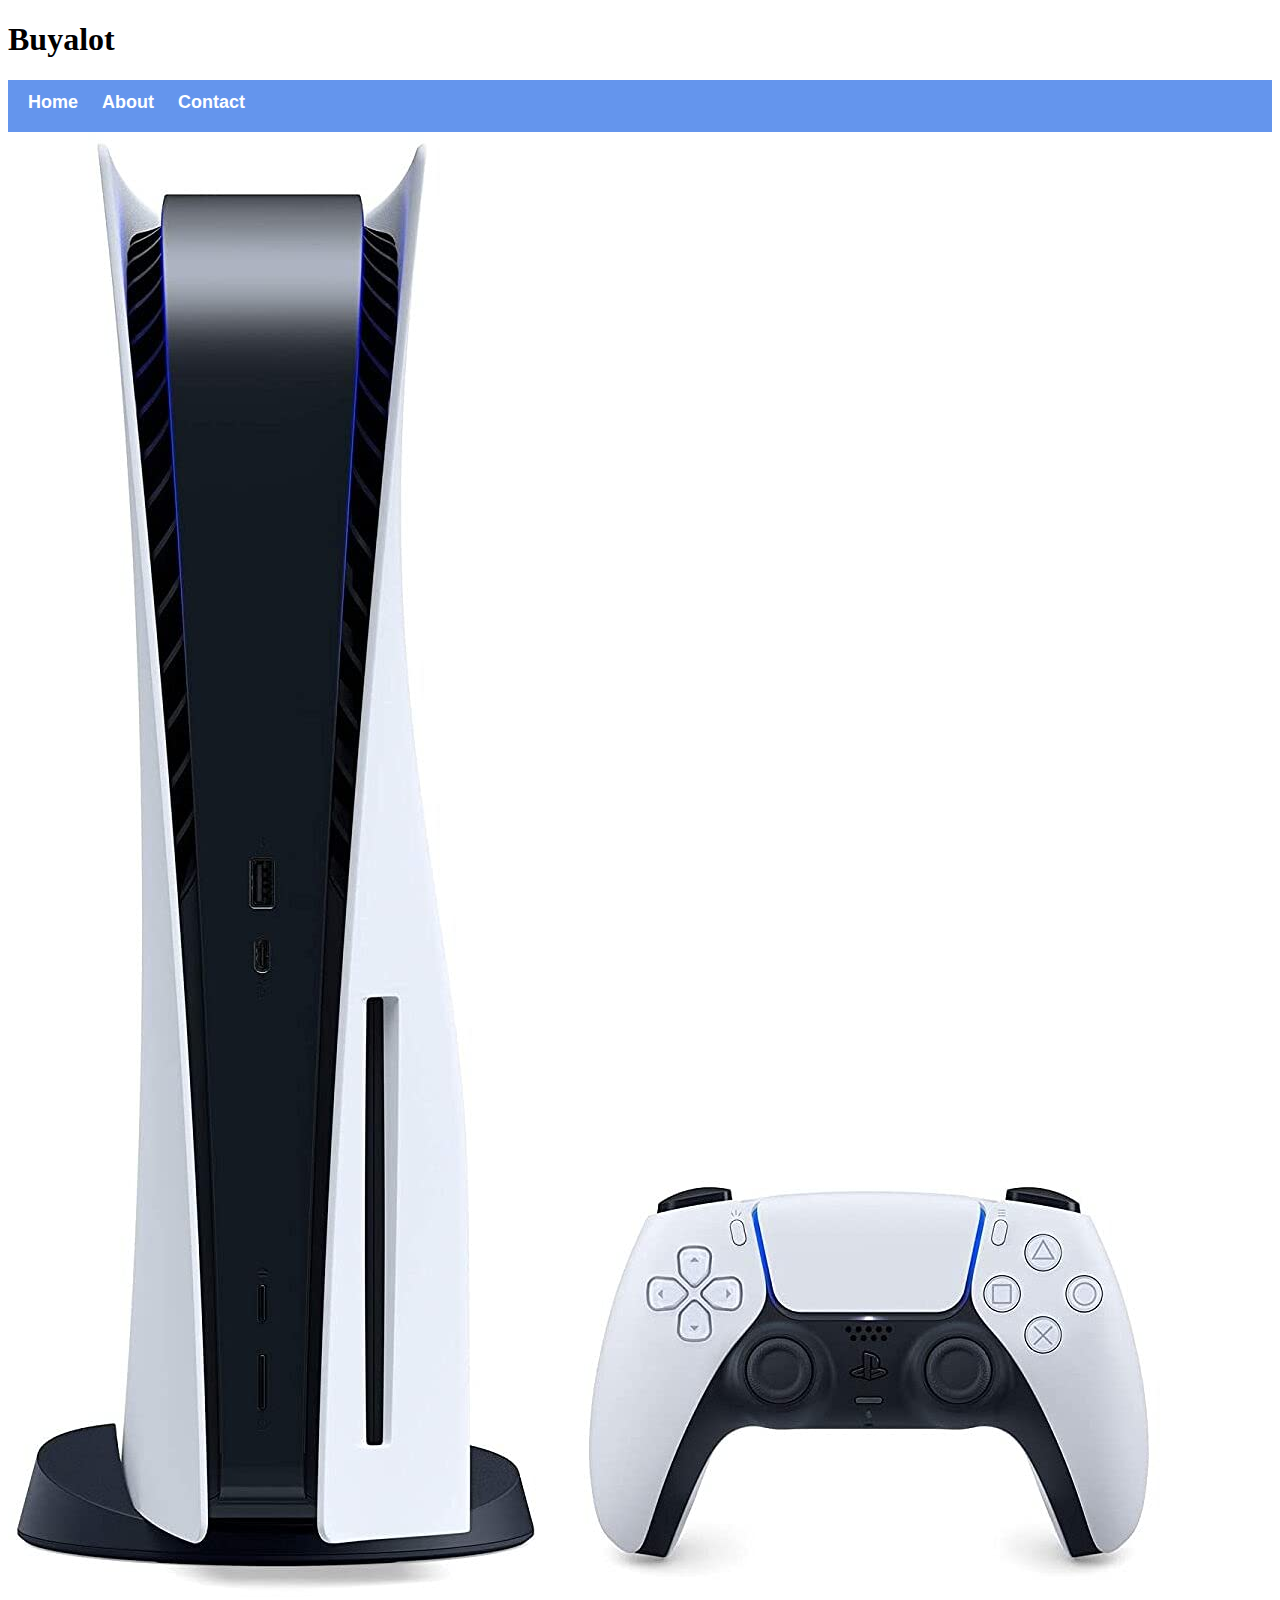
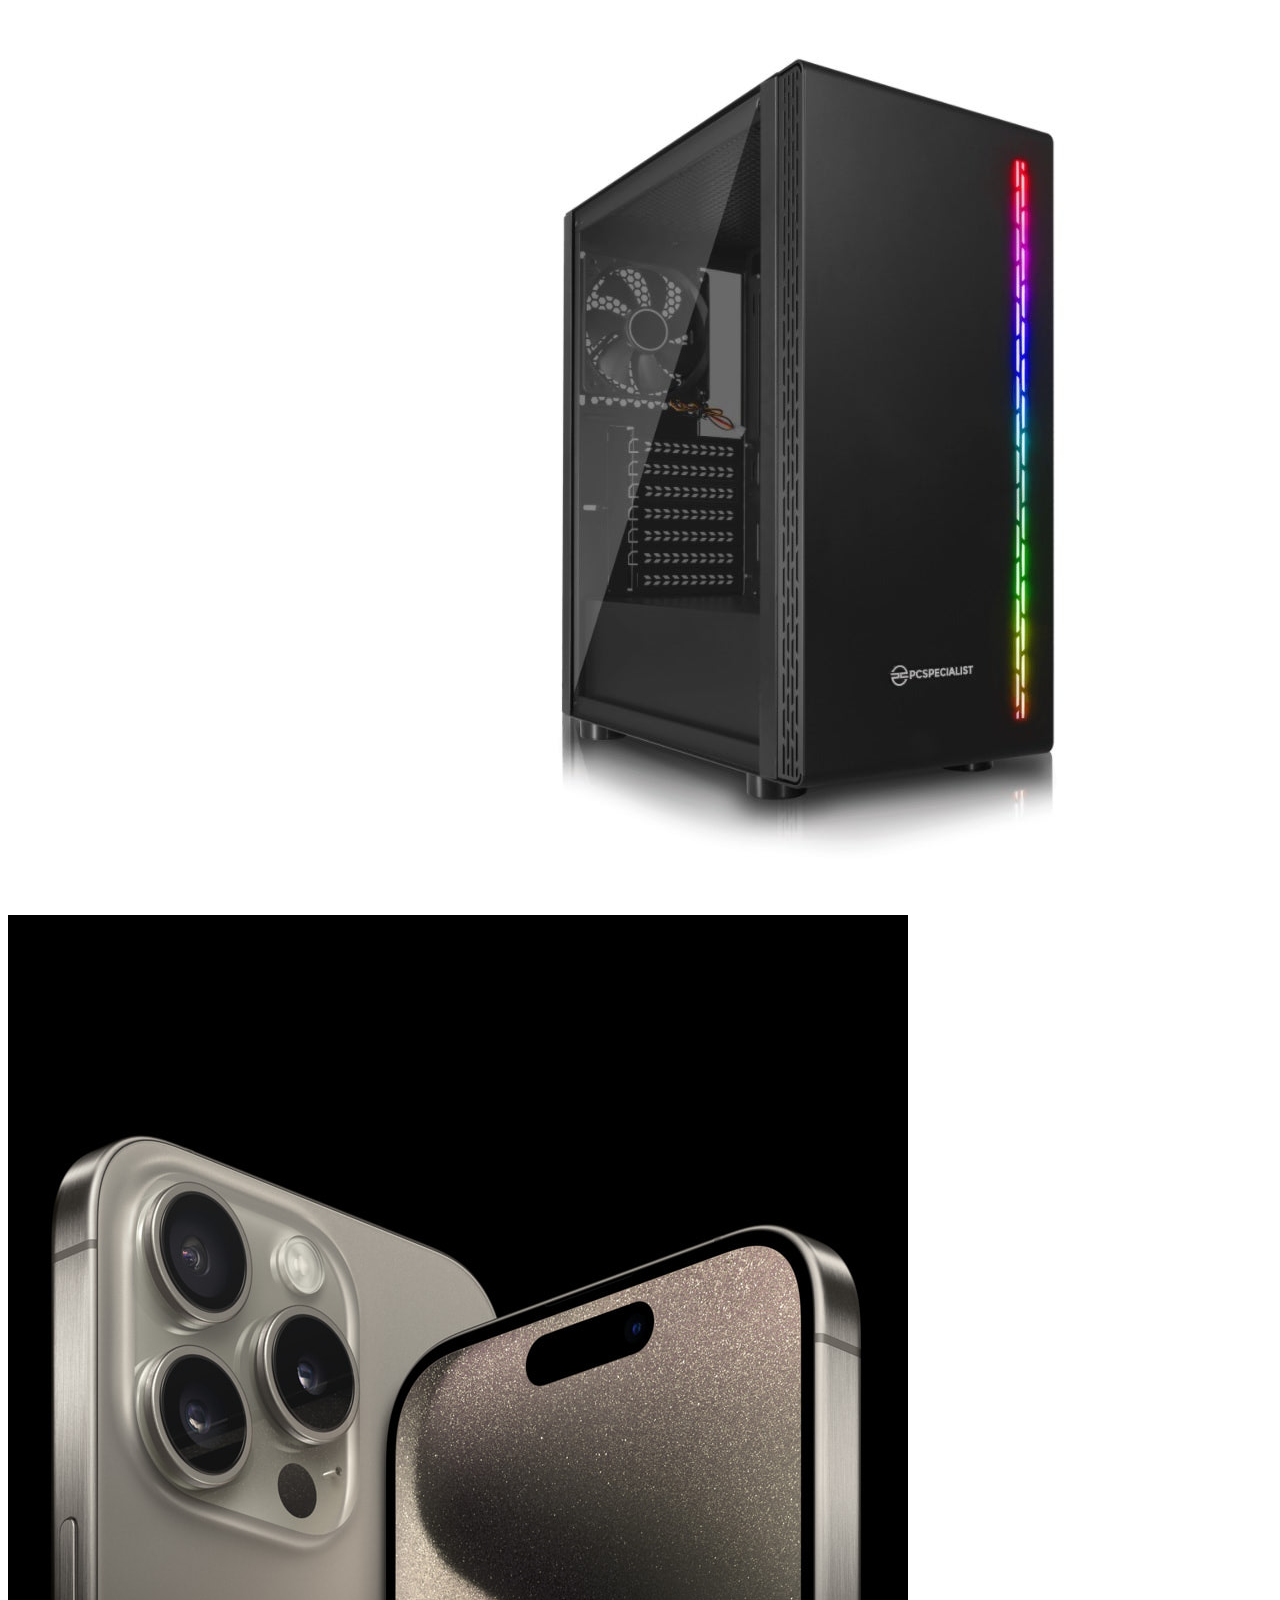
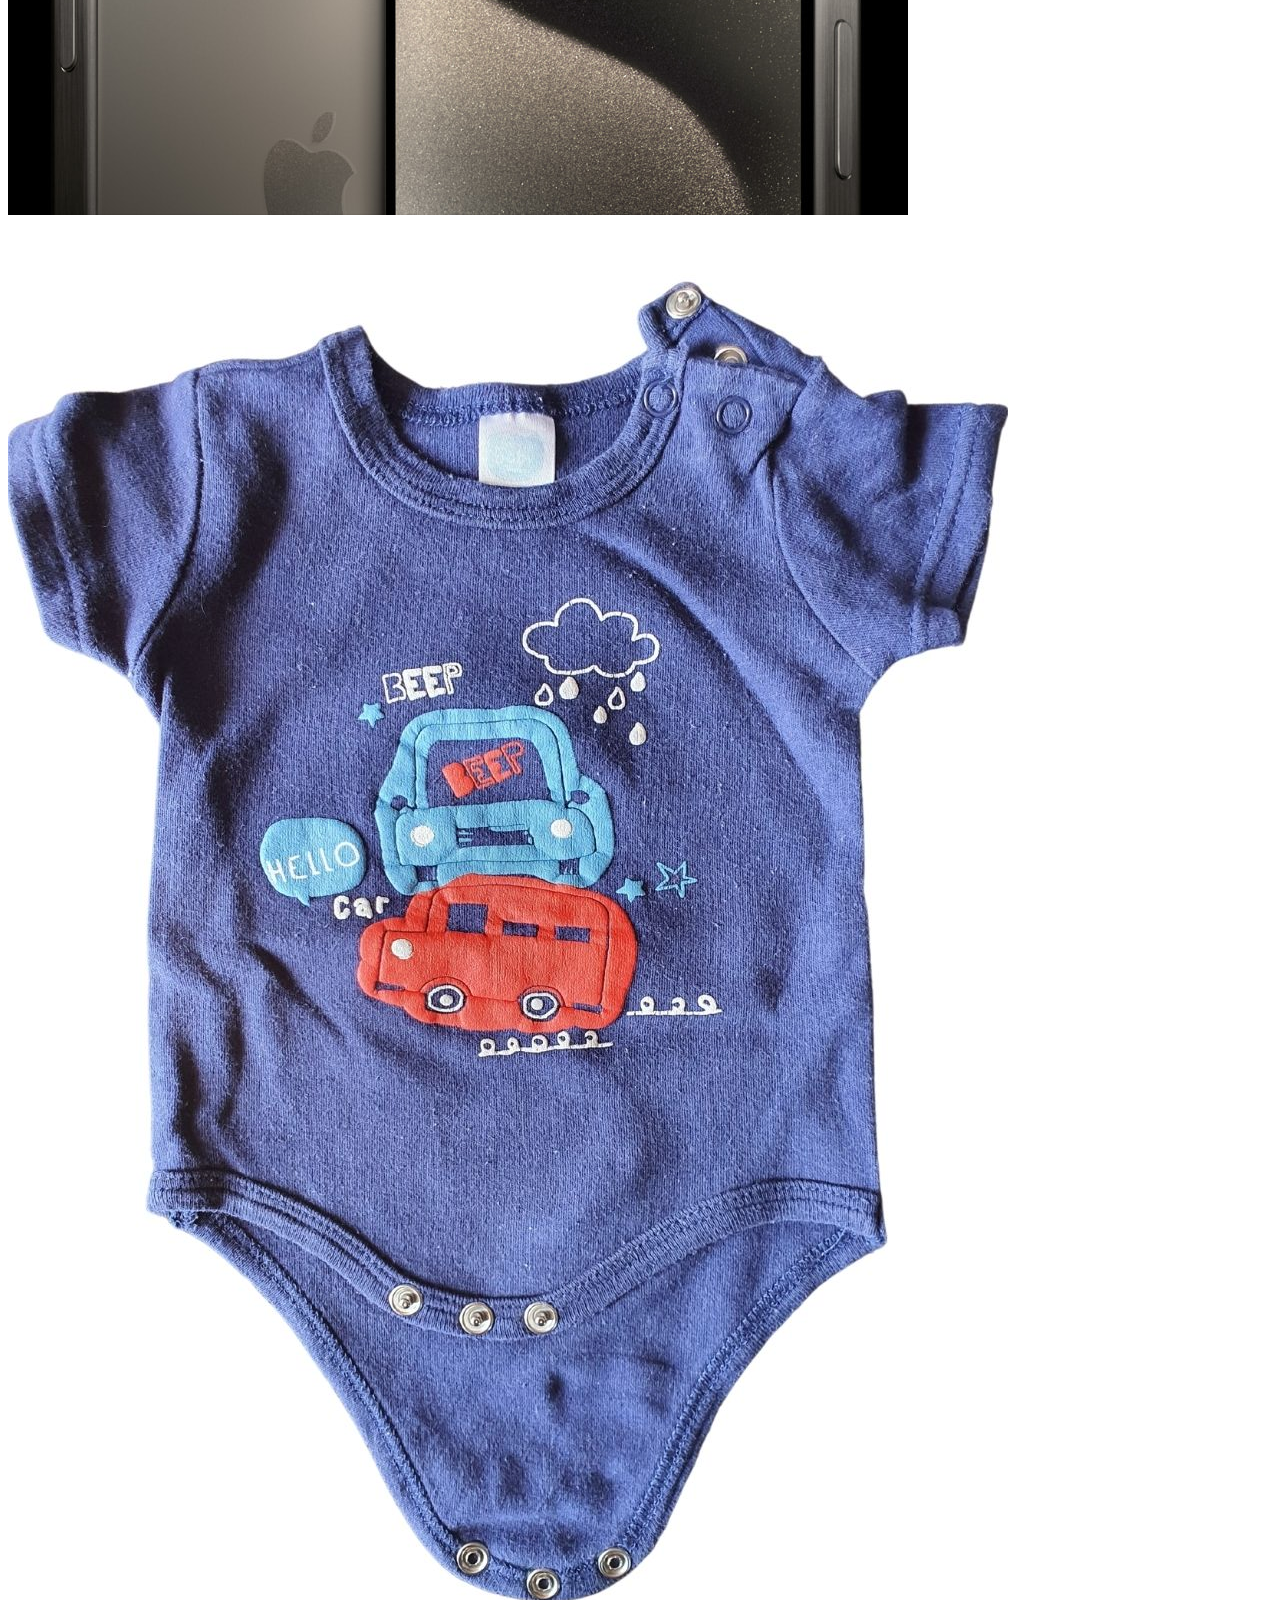
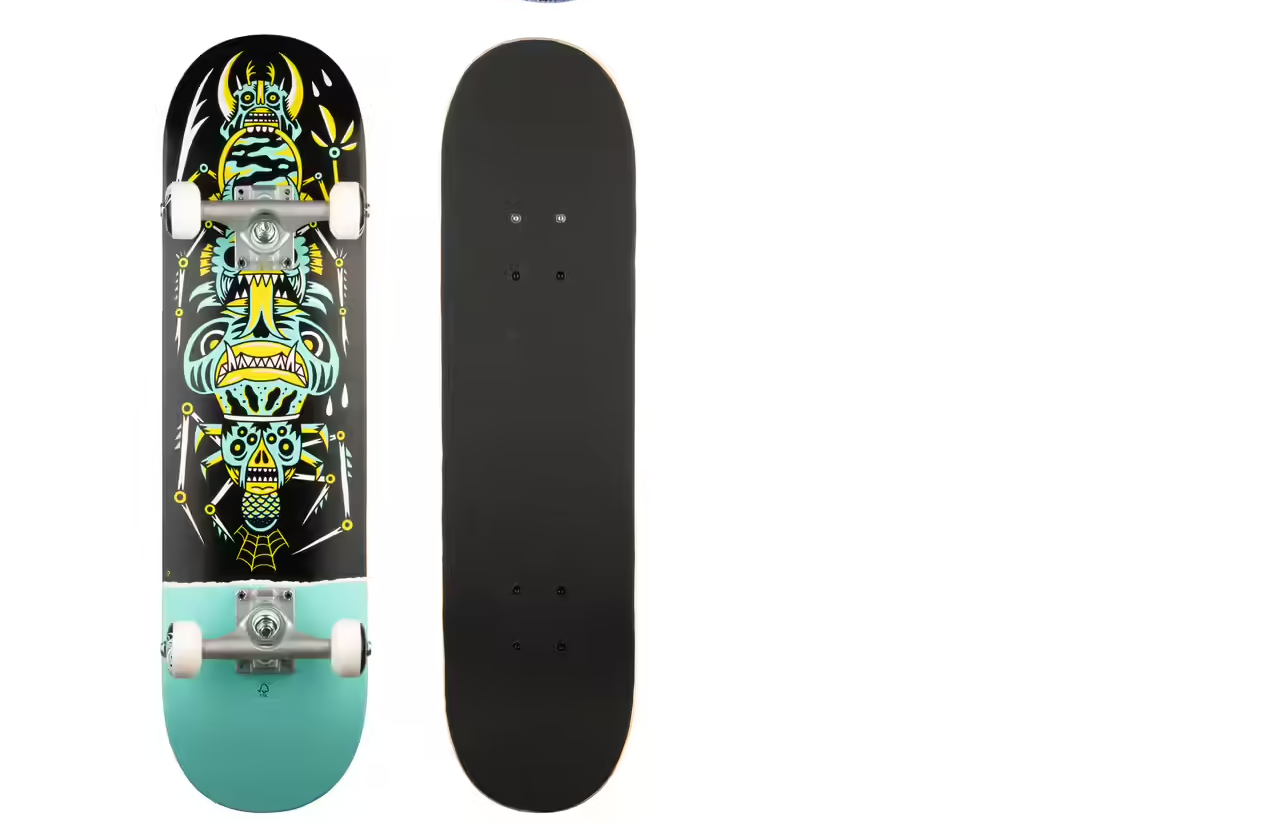
<file: index.html>
<!DOCTYPE html>
<html>
    <head>
        <title>Buyalot</title>
        <link rel="stylesheet" href="styles.css">
    </head>
    <body>
        <h1>Buyalot</h1>
        <div id="menu">
            <a href="index.html">Home</a>
            <a href="about.html">About</a>
            <a href="contact.html">Contact</a>
        </div>
        <div id="gallery">
        <a href="item1.html"><img src="images/ps5.1.jpg"></a>
        <a href="item2.html"><img src="images/pc.1.jpg"></a>
        <a href="item3.html"><img src="images/iphone.1.jpg"></a>
        <a href="item4.html"><img src="images/clothing.1.jpg"></a>
        <a href="item5.html"><img src="images/skate.1.avif"></a>
        </div>  













    </body>
</html>
</file>
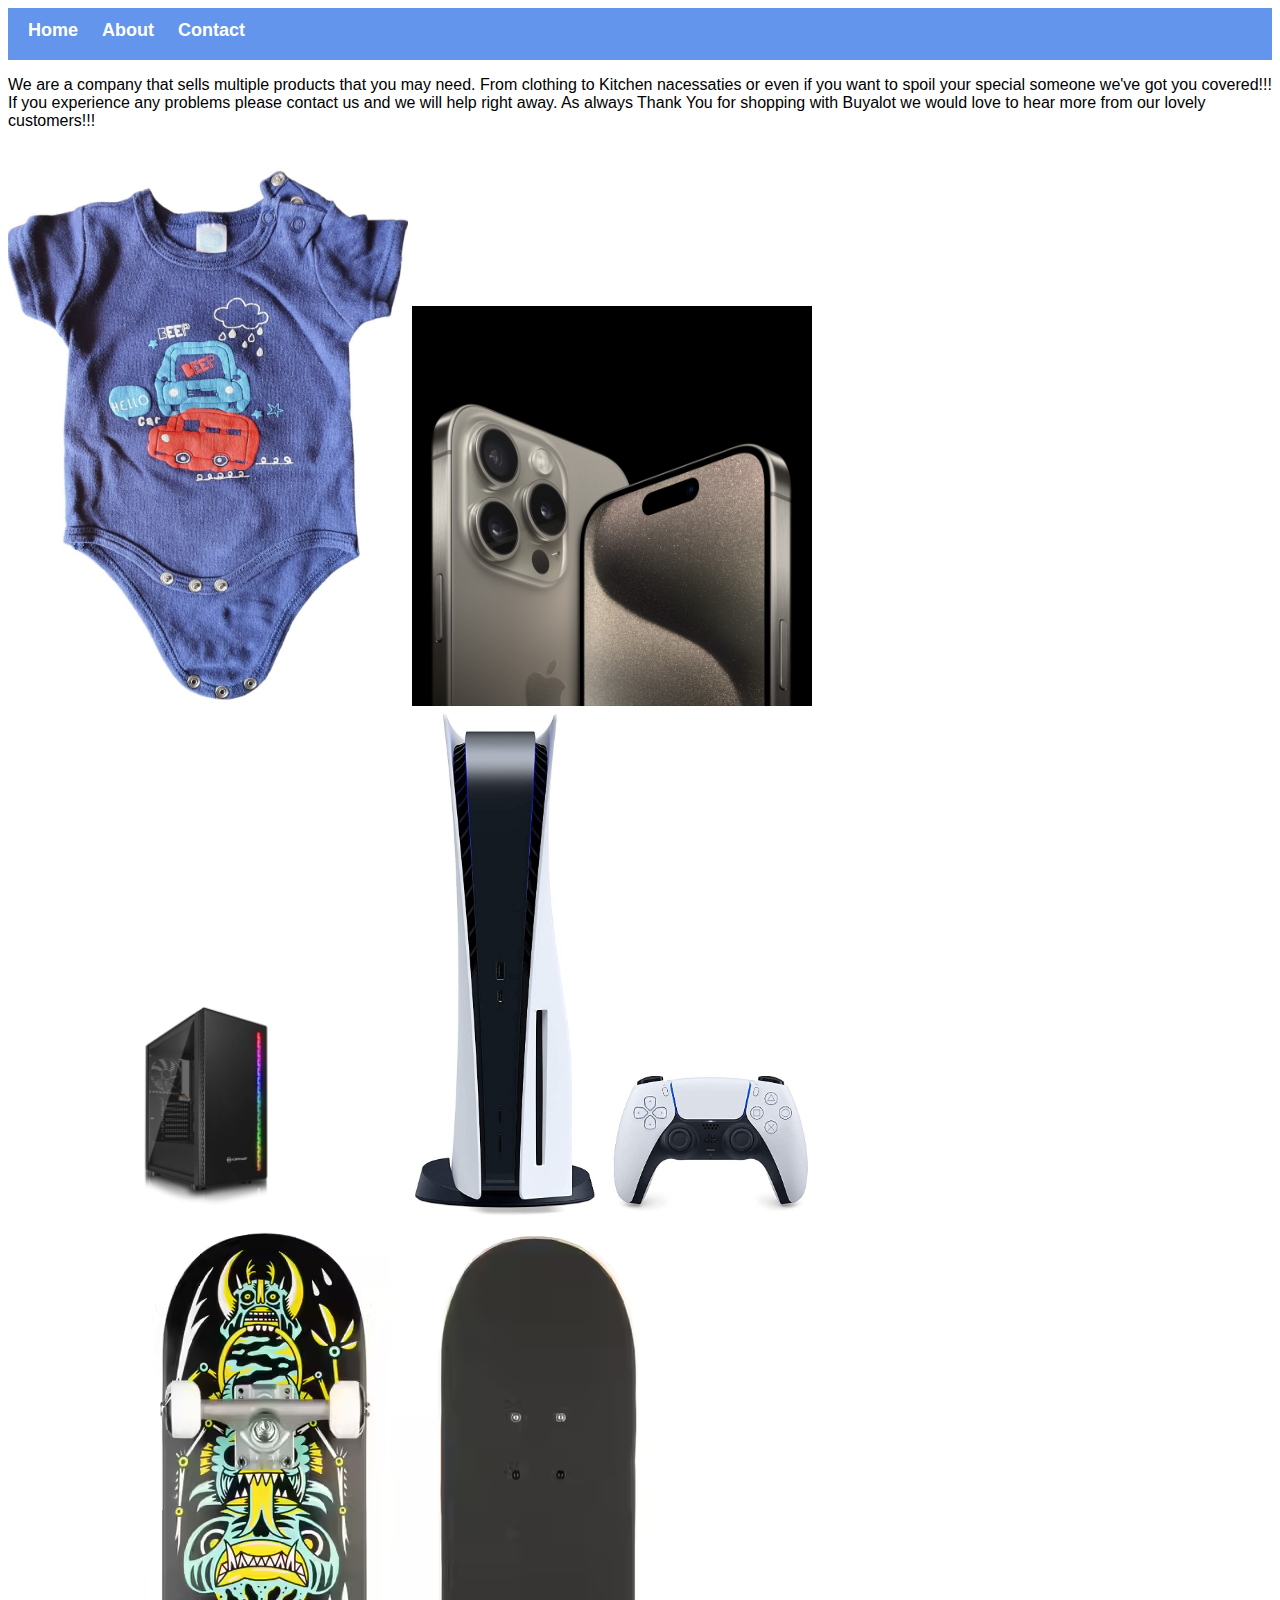
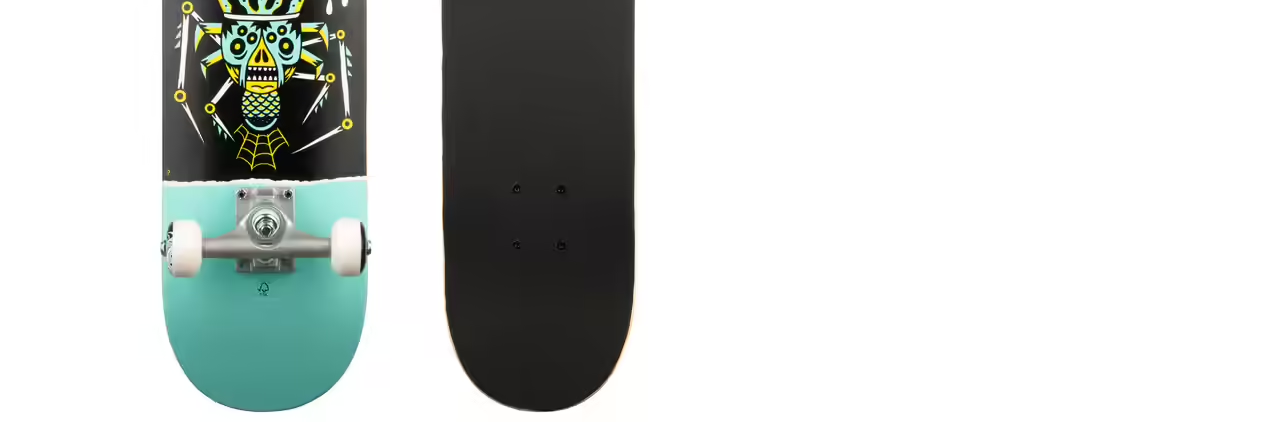
<file: about.html>
<!DOCTYPE html>
<html>
    <head>
        <title>About Us</title>
        <link rel="stylesheet" href="styles.css">
    </head>
    <body>
        <div id="menu">
            <a href="index.html">Home</a>
            <a href="about.html">About</a>
            <a href="contact.html">Contact</a>
        </div>
    <p>We are a company that sells multiple products that you may need. From clothing to Kitchen nacessaties or even if you want to spoil your special someone we've got you covered!!! If you experience any problems please contact us and we will help right away. As always Thank You for shopping with Buyalot we would love to hear more from our lovely customers!!! </p>
    <img src="images/clothing.1.jpg"width="400">
    <img src="images/iphone.1.jpg"width="400">
    <br/>
    <img src="images/pc.1.jpg"width="400">
    <img src="images/ps5.1.jpg"width="400">
    <img src="images/skate.1.avif"width="800"
    </body>
</html>
</file>
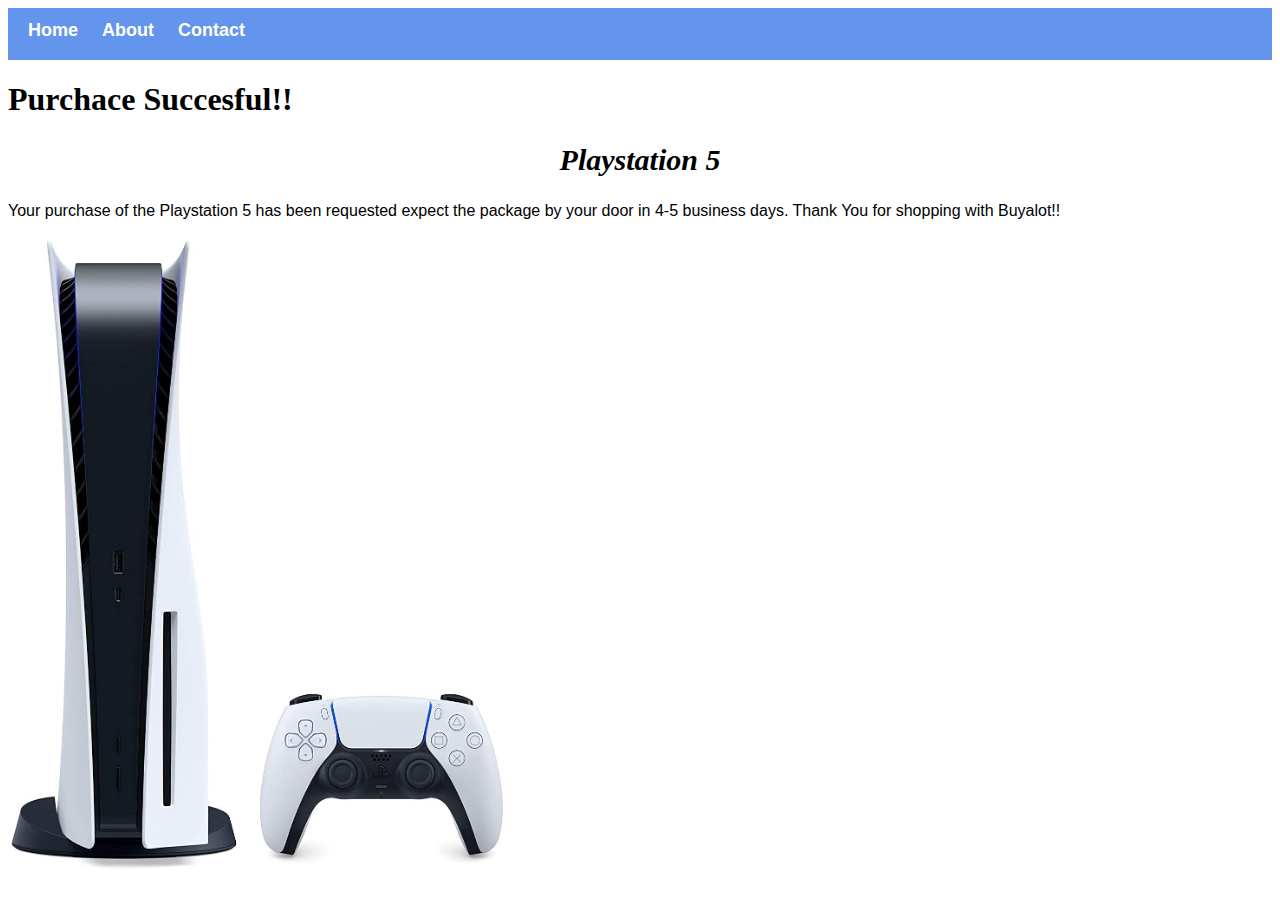
<file: buy1.html>
<!DOCTYPE html>
<html>
    <head>
        <title>Purchase Made!!!</title>
        <link rel="stylesheet" href="styles.css">
    </head>
    <body>
        <div id="menu">
            <a href="index.html">Home</a>
            <a href="about.html">About</a>
            <a href="contact.html">Contact</a>
        </div>
        <h1>Purchace Succesful!!</h1>
        <h2>Playstation 5</h2>
        <p> Your purchase of the Playstation 5 has been requested expect the package by your door in 4-5 business days. Thank You for shopping with Buyalot!! </p>
        <b/>
        <img src="images/ps5.1.jpg"width="500">
    </body>
</html>
</file>
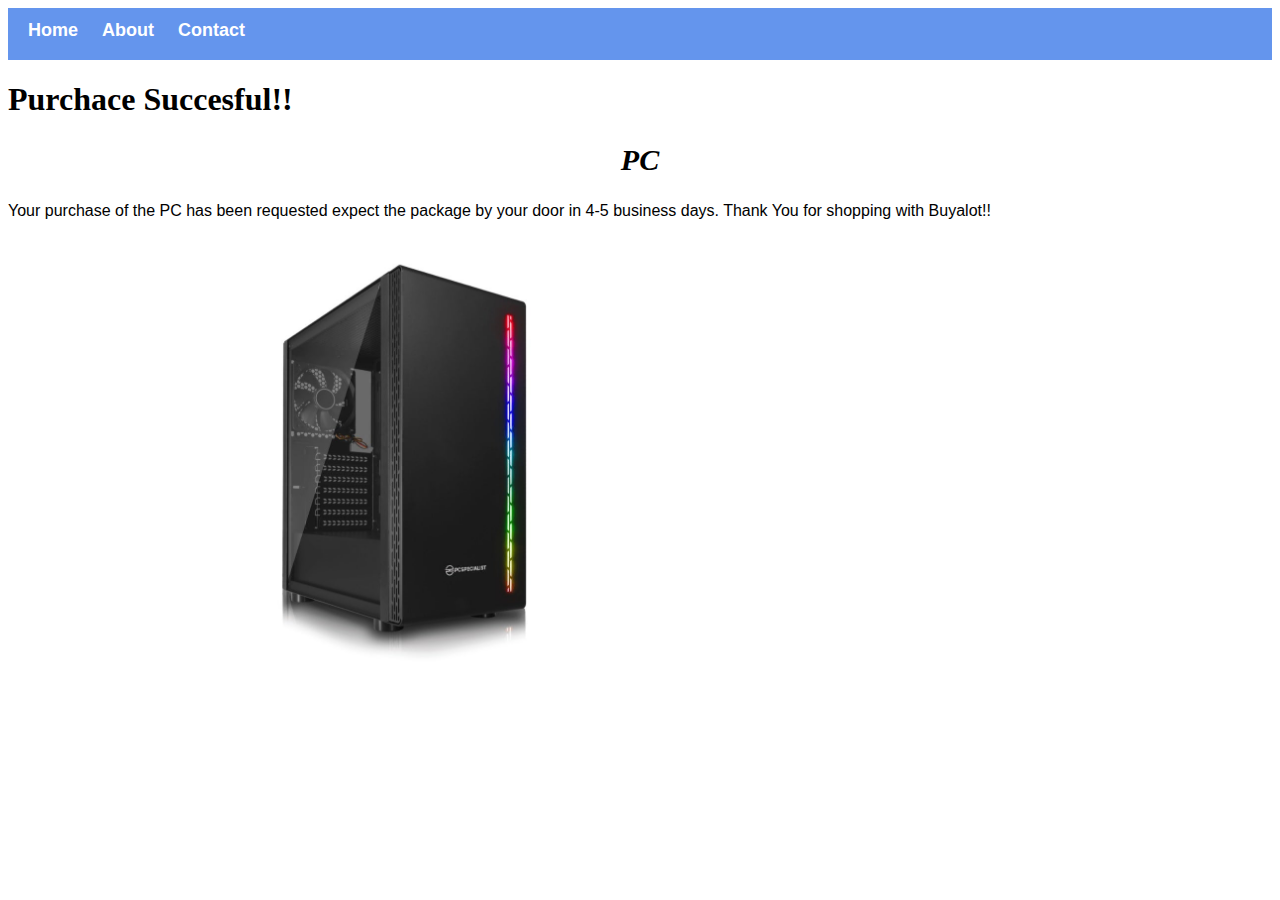
<file: buy2.html>
<!DOCTYPE html>
<html>
    <head>
        <title>Purchase Made!!!</title>
        <link rel="stylesheet" href="styles.css">
    </head>
    <body>
        <div id="menu">
            <a href="index.html">Home</a>
            <a href="about.html">About</a>
            <a href="contact.html">Contact</a>
        </div>
        <h1>Purchace Succesful!!</h1>
        <h2>PC</h2>
        <p> Your purchase of the PC has been requested expect the package by your door in 4-5 business days. Thank You for shopping with Buyalot!! </p>
        <b/>
        <img src="images/pc.1.jpg"width="800">
    </body>
</html>
</file>
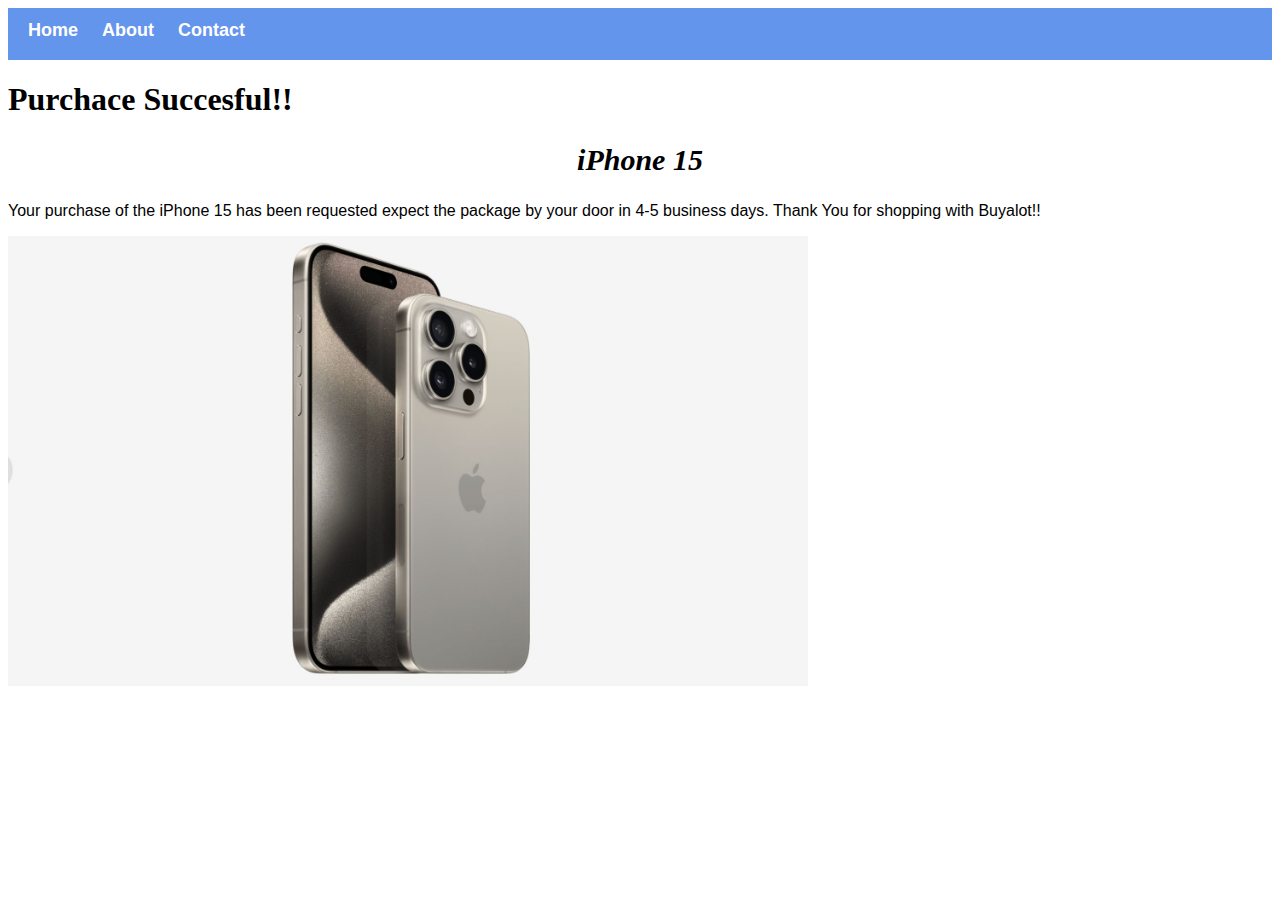
<file: buy3.html>
<!DOCTYPE html>
<html>
    <head>
        <title>Purchase Made!!!</title>
        <link rel="stylesheet" href="styles.css">
    </head>
    <body>
        <div id="menu">
            <a href="index.html">Home</a>
            <a href="about.html">About</a>
            <a href="contact.html">Contact</a>
        </div>
        <h1>Purchace Succesful!!</h1>
        <h2>iPhone 15</h2>
        <p> Your purchase of the iPhone 15 has been requested expect the package by your door in 4-5 business days. Thank You for shopping with Buyalot!! </p>
        <b/>
        <img src="images/iphone.6.jpg"width="800">
    </body>
</html>
</file>
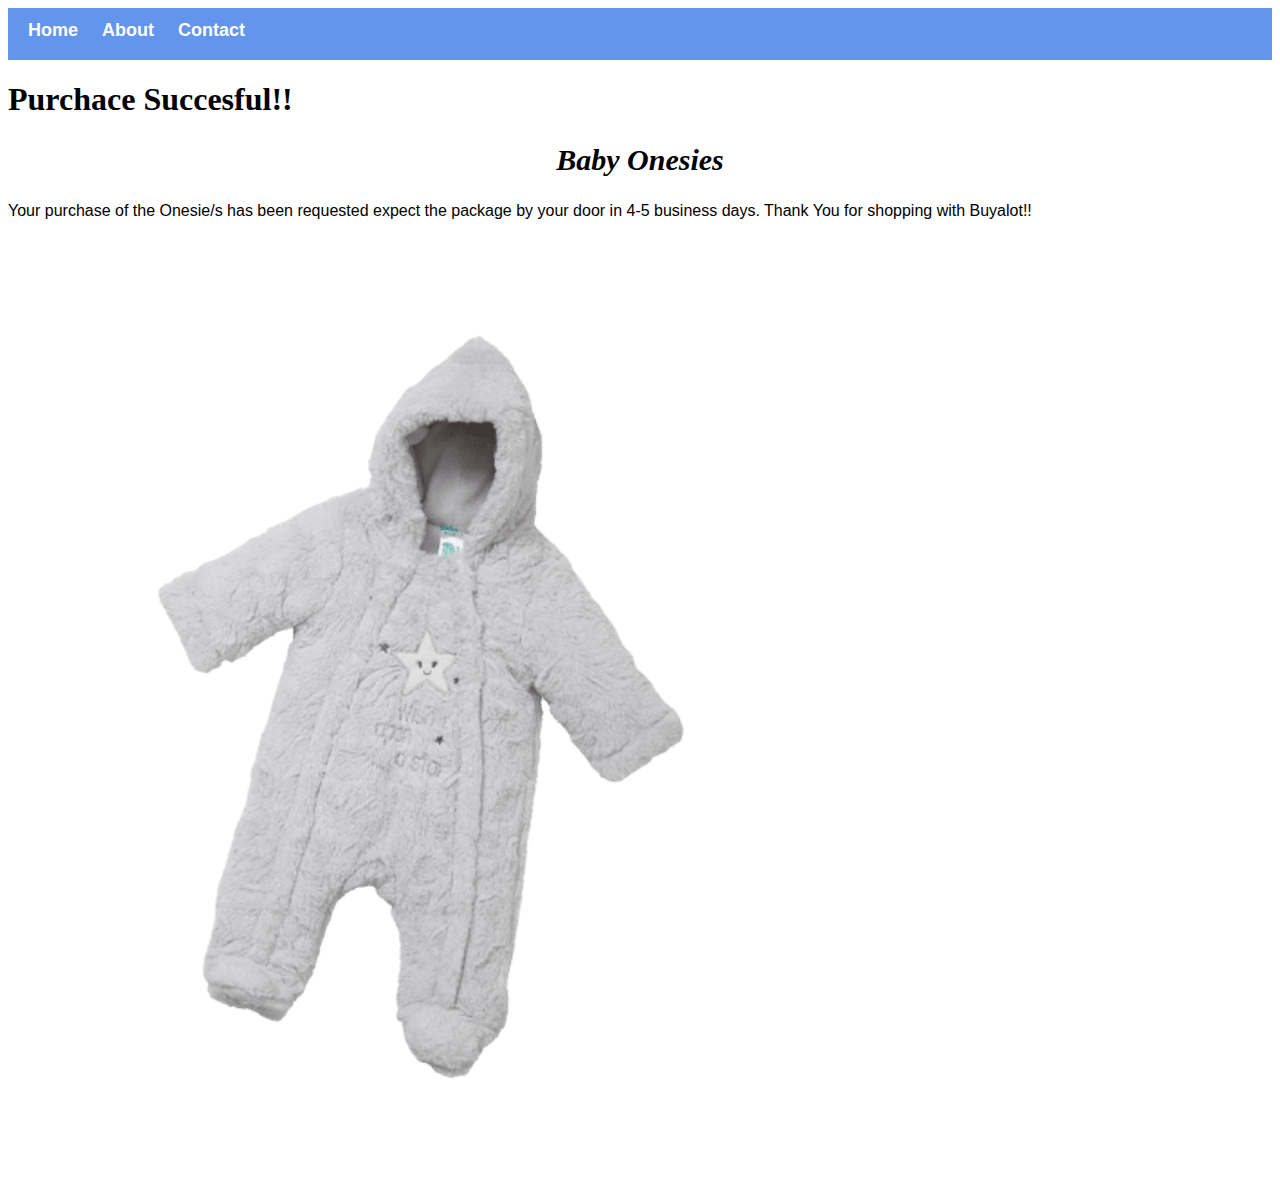
<file: buy4.html>
<!DOCTYPE html>
<html>
    <head>
        <title>Purchase Made!!!</title>
        <link rel="stylesheet" href="styles.css">
    </head>
    <body>
        <div id="menu">
            <a href="index.html">Home</a>
            <a href="about.html">About</a>
            <a href="contact.html">Contact</a>
        </div>
        <h1>Purchace Succesful!!</h1>
        <h2>Baby Onesies</h2>
        <p> Your purchase of the Onesie/s has been requested expect the package by your door in 4-5 business days. Thank You for shopping with Buyalot!! </p>
        <b/>
        <img src="images/clothing.6.png"width="800">
    </body>
</html>
</file>
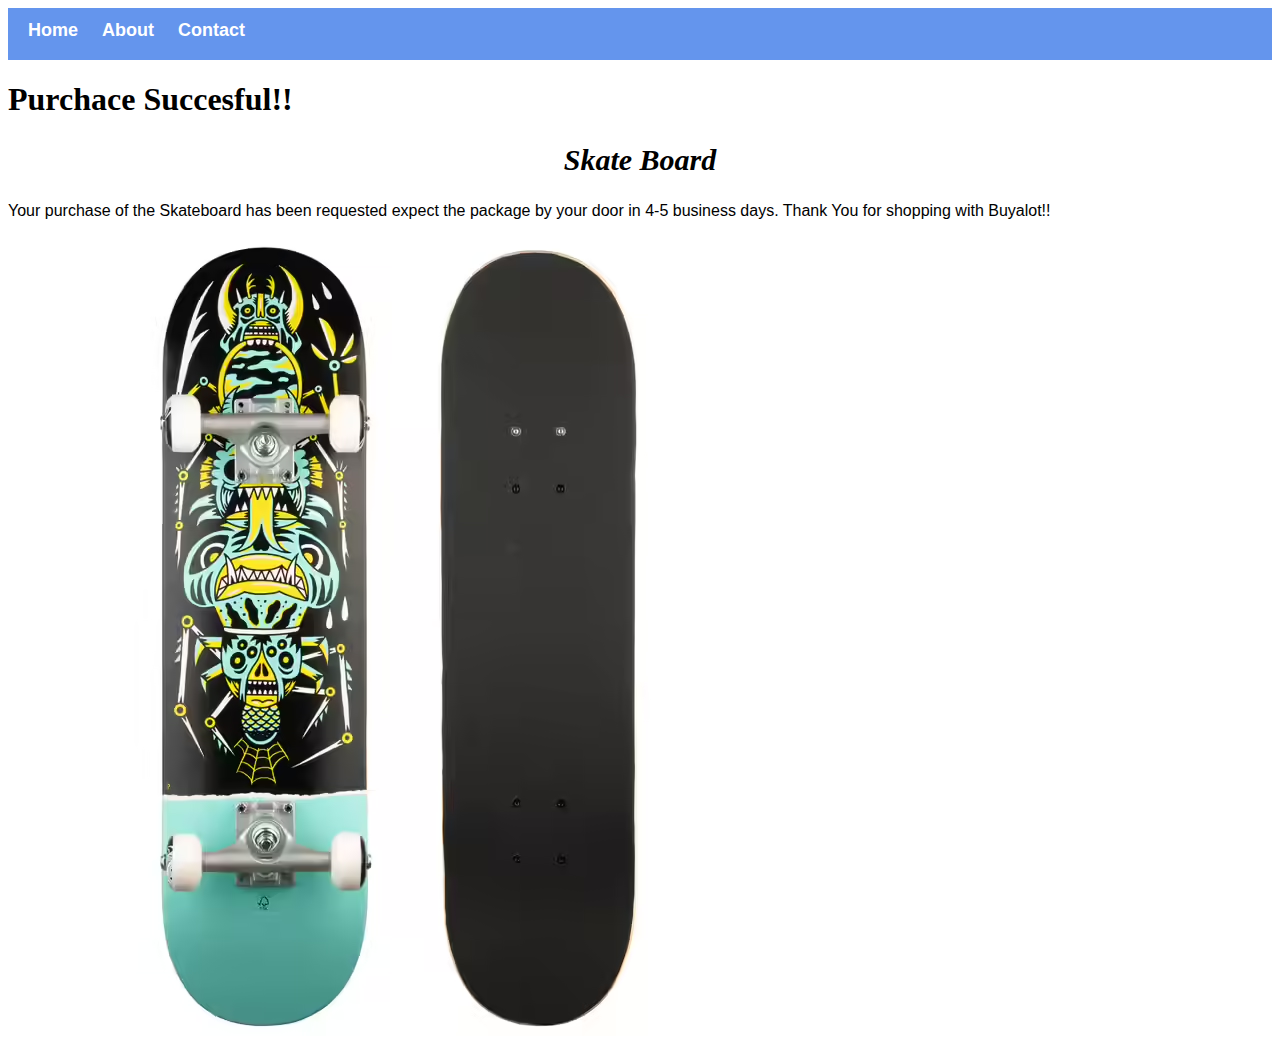
<file: buy5.html>
<!DOCTYPE html>
<html>
    <head>
        <title>Purchase Made!!!</title>
        <link rel="stylesheet" href="styles.css">
    </head>
    <body>
        <div id="menu">
            <a href="index.html">Home</a>
            <a href="about.html">About</a>
            <a href="contact.html">Contact</a>
        </div>
        <h1>Purchace Succesful!!</h1>
        <h2>Skate Board</h2>
        <p> Your purchase of the Skateboard has been requested expect the package by your door in 4-5 business days. Thank You for shopping with Buyalot!! </p>
        <b/>
        <img src="images/skate.1.avif"width="800">
    </body>
</html>
</file>
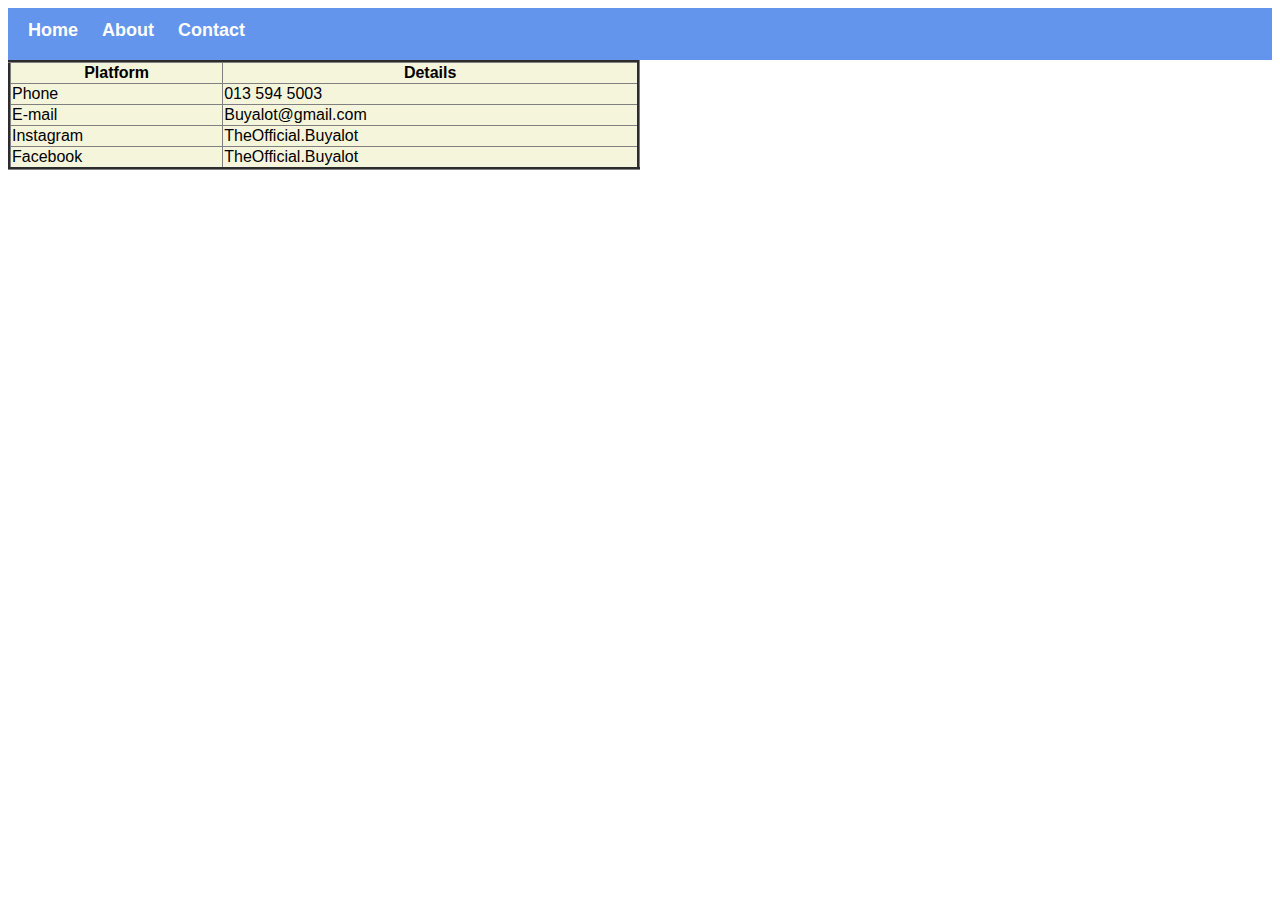
<file: contact.html>
<!DOCTYPE html>
<html>
    <head>
        <title>Contact Us</title>
        <link rel="stylesheet" href="styles.css">
    </head>
    <body>
        <div id="menu">
            <a href="index.html">Home</a>
            <a href="about.html">About</a>
            <a href="contact.html">Contact</a>
        </div>
    <table border="3">
        <tr>
            <th>Platform</th>
            <th>Details</th>
        </tr>

        <tr>
            <td>Phone</td>
            <td>013 594 5003</td>
        </tr>

        <tr>
            <td>E-mail</td>
            <td>Buyalot@gmail.com</td>
        </tr>

        <tr>
            <td>Instagram</td>
            <td>TheOfficial.Buyalot</td>
        </tr>
        <tr>
            <td>Facebook</td>
            <td>TheOfficial.Buyalot</td>
        </tr>
    </table>
    </body>
</html>
</file>
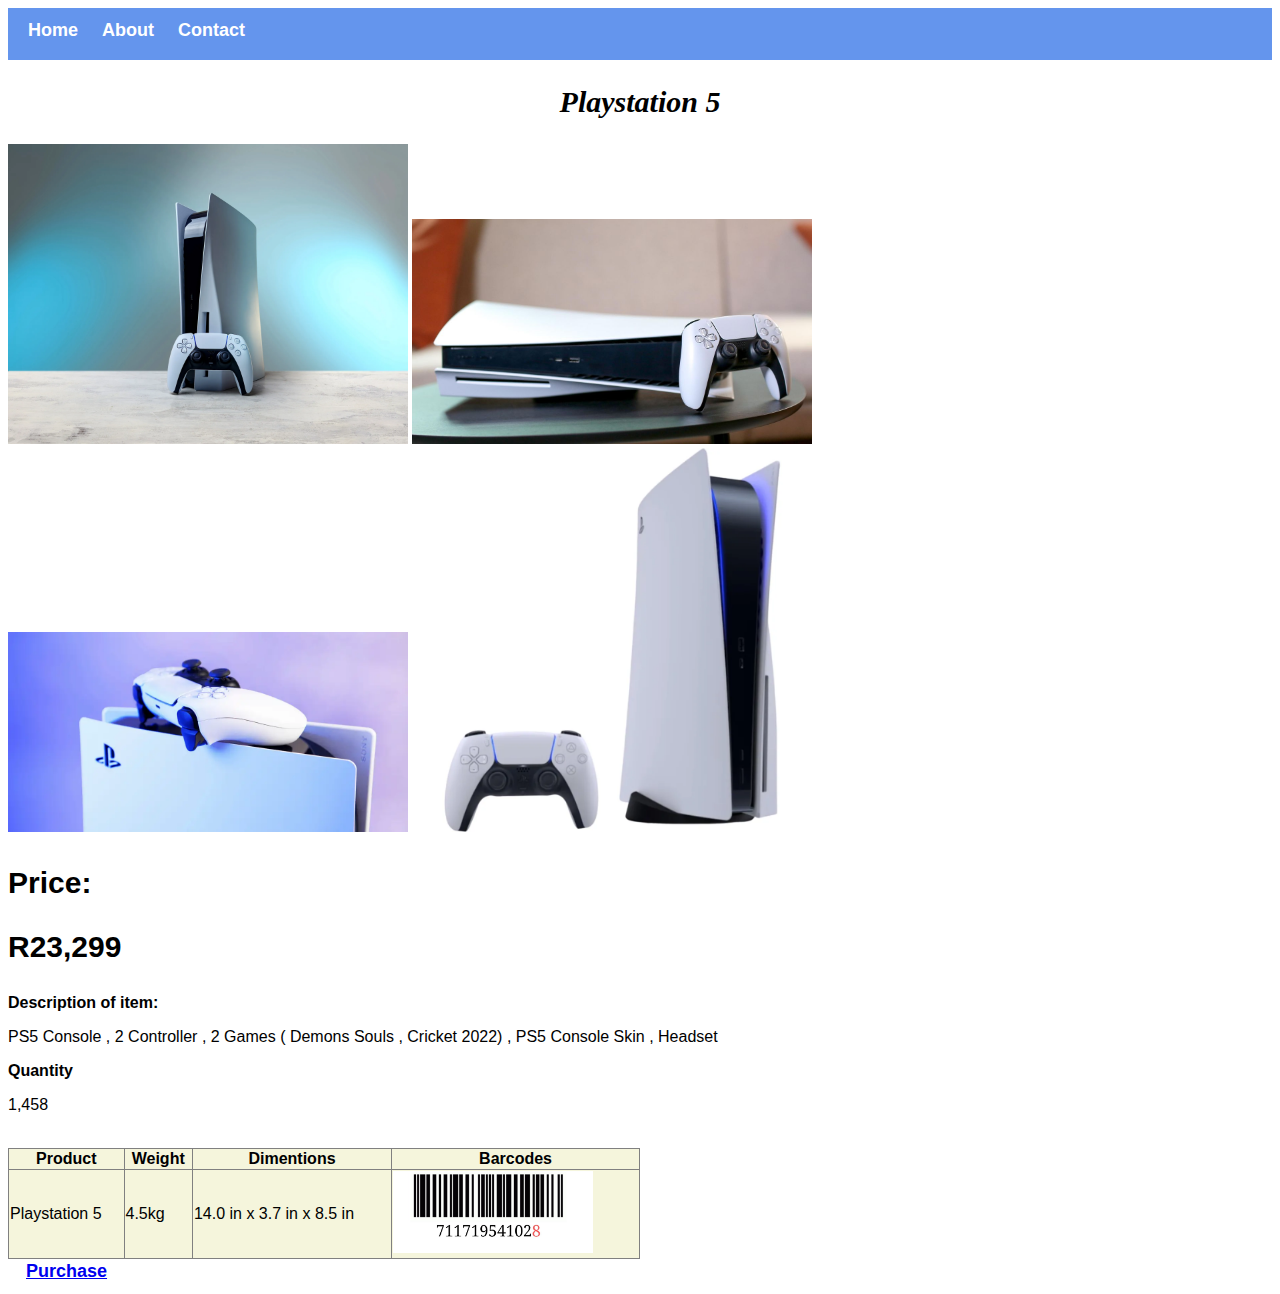
<file: item1.html>
<!DOCTYPE html>
<html>
    <head>
        <title>Playstation 5</title>
        <link rel="stylesheet" href="styles.css">
    </head>
    <body>
        <div id="menu">
            <a href="index.html">Home</a>
            <a href="about.html">About</a>
            <a href="contact.html">Contact</a>
        </div>
        <h2>Playstation 5</h2>
        <img src="images/ps5.2.webp"width="400">
        <img src="images/ps5.4.jpg"width="400">
        
        <br/>
        <img src="images/ps5.3.webp"width="400">
        <img src="images/ps5.5.webp"width="400">
        
        <br/>
        <div id="price">
        <p><b>Price:</b></p>
        <p><b>R23,299</b></p>
        </div>
        <p><b>Description of item:</b></p>
        <p>PS5 Console , 2 Controller , 2 Games ( Demons Souls , Cricket 2022) , PS5 Console Skin , Headset</p>
        <p><b>Quantity</b></p>
        <p>1,458</p>
        <br/>
        <table border="1">
                
                <tr>
                    <th>Product</th>
                    <th>Weight</th>
                    <th>Dimentions</th>
                    <th>Barcodes</th>
                </tr>
    
                <tr>
                    <td>Playstation 5</td>
                    <td>4.5kg</td>
                    <td>14.0 in x 3.7 in x 8.5 in </td>
                    <td><img src="images/ps5.8.jpg_large"width="200"></td>
                </tr>
    
        </table>
        <div id="buy">
        <a href="buy1.html">Purchase</a>
        </div>
       
            
    </body>
</html>
</file>
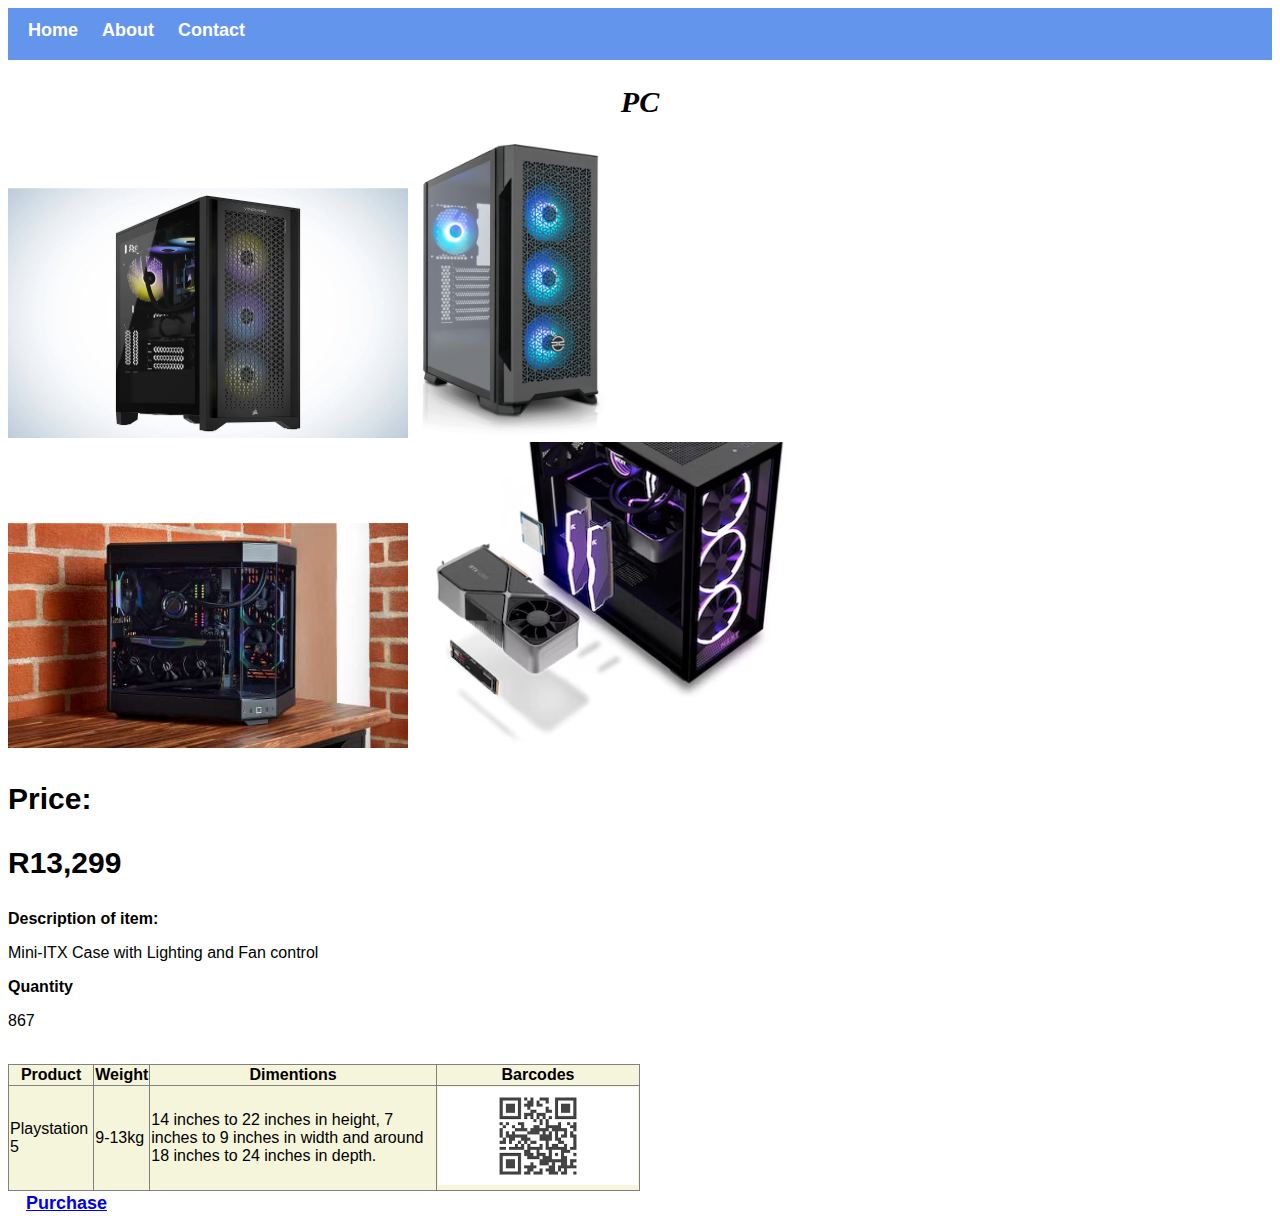
<file: item2.html>
<!DOCTYPE html>
<html>
    <head>
        <title>PC</title>
        <link rel="stylesheet" href="styles.css">
    </head>
    <body>
        <div id="menu">
            <a href="index.html">Home</a>
            <a href="about.html">About</a>
            <a href="contact.html">Contact</a>
        </div>
        <h2>PC</h2>
        <img src="images/pc.2.webp"width="400">
        <img src="images/pc.3.webp"width="200">
        <br/>
        <img src="images/pc.4.jpg"width="400">
        <img src="images/pc.5.avif"width="400">
        <br/>
        <div id="price">
        <p><b>Price:</b></p>
        <p><b>R13,299</b></p>
        </div>
        <p><b>Description of item:</b></p>
        <p>Mini-ITX Case with Lighting and Fan control</p>
        <p><b>Quantity</b></p>
        <p>867</p>
        <br/>
        <table border="1">
                
            <tr>
                <th>Product</th>
                <th>Weight</th>
                <th>Dimentions</th>
                <th>Barcodes</th>
            </tr>

            <tr>
                <td>Playstation 5</td>
                <td>9-13kg</td>
                <td> 14 inches to 22 inches in height, 7 inches to 9 inches in width and around 18 inches to 24 inches in depth.</td>
                <td><img src="images/pc.6.png"width="200"></td>
            </tr>
        </table>
            <div id="buy">
        <a href="buy2.html">Purchase</a>
            </div>
       
            
    </body>
</html>
</file>
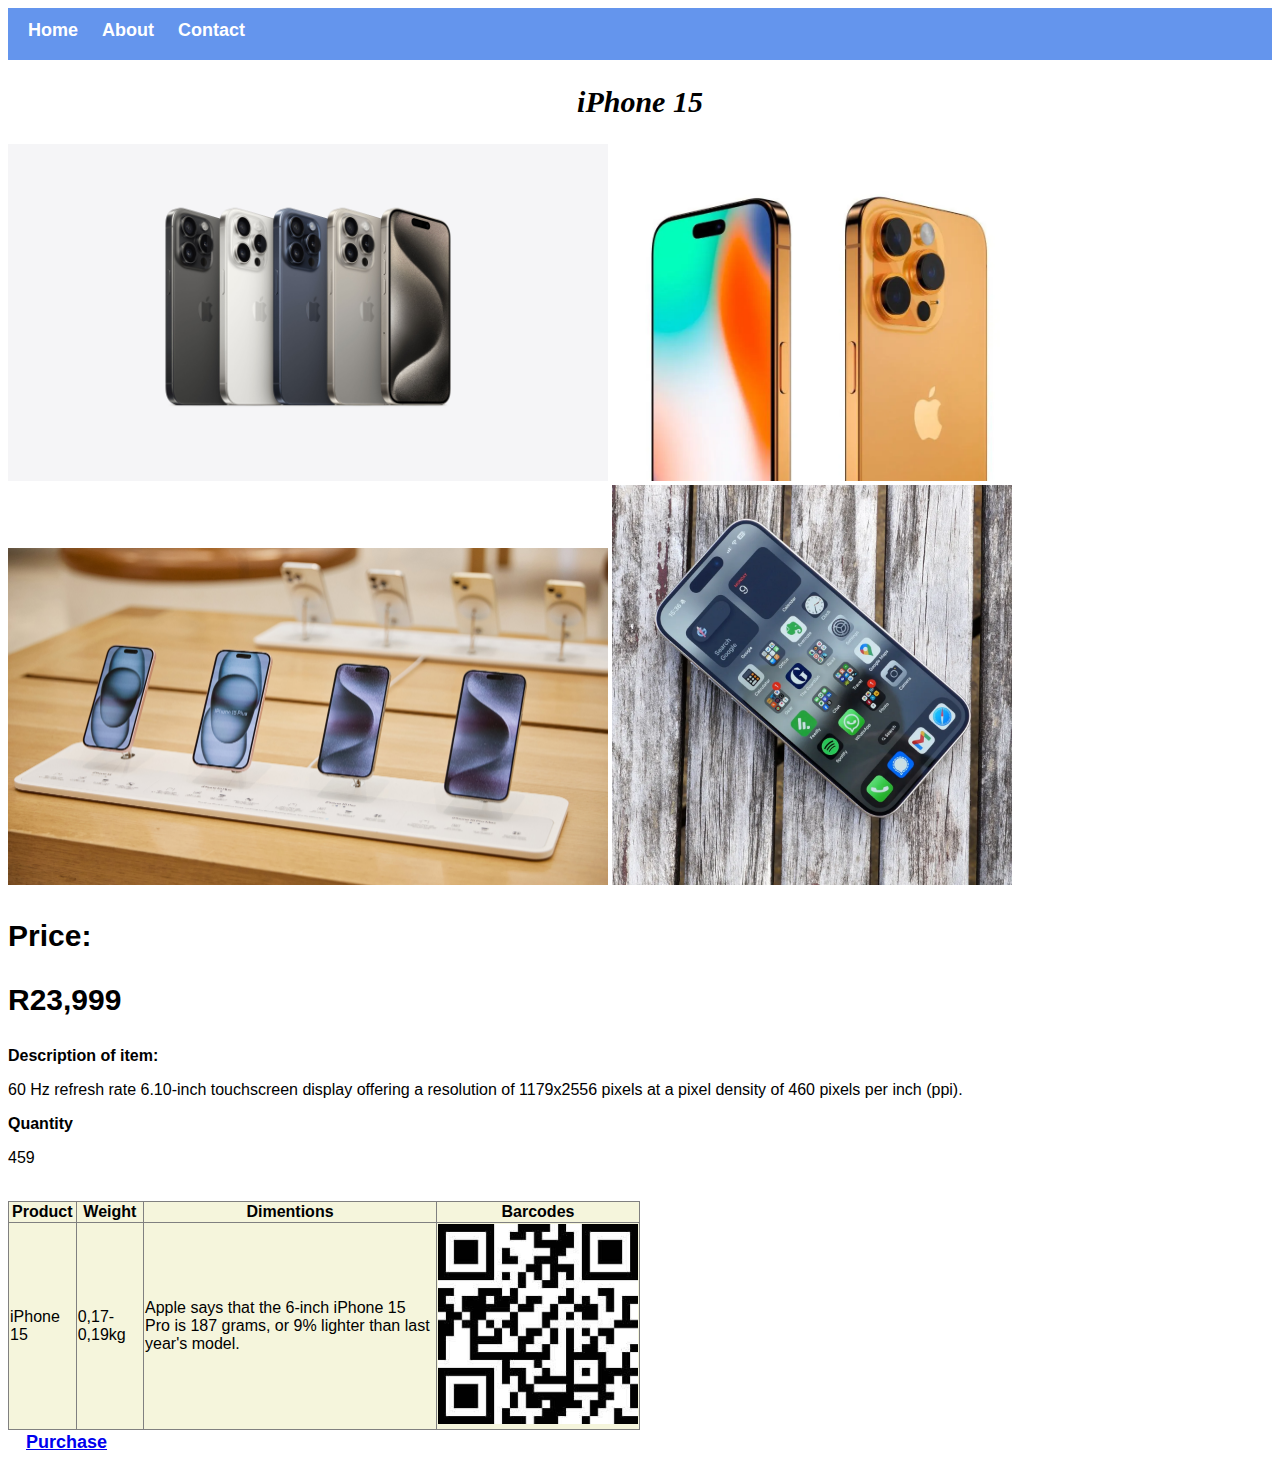
<file: item3.html>
<!DOCTYPE html>
<html>
    <head>
        <title>iPhone 15</title>
        <link rel="stylesheet" href="styles.css">
    </head>
    <body>
        <div id="menu">
            <a href="index.html">Home</a>
            <a href="about.html">About</a>
            <a href="contact.html">Contact</a>
        </div>
        <h2>iPhone 15</h2>
        <img src="images/iphone.2.jpg"width="600">
        <img src="images/iphone.3.webp"width="400">
        <br/>
        <img src="images/iphone.4.jpg"width="600">
        <img src="images/iphone.5.webp"width="400">
        <br/>
        <div id="price">
        <p><b>Price:</b></p>
        <p><b>R23,999</b></p>
        </div>
        <p><b>Description of item:</b></p>
        <p> 60 Hz refresh rate 6.10-inch touchscreen display offering a resolution of 1179x2556 pixels at a pixel density of 460 pixels per inch (ppi). </p>
        <p><b>Quantity</b></p>
        <p>459</p>
        <br/>
        <table border="1">
                
            <tr>
                <th>Product</th>
                <th>Weight</th>
                <th>Dimentions</th>
                <th>Barcodes</th>
            </tr>

            <tr>
                <td>iPhone 15</td>
                <td>0,17-0,19kg</td>
                <td>Apple says that the 6-inch iPhone 15 Pro is 187 grams, or 9% lighter than last year's model. </td>
                <td><img src="images/iphone.7.jpg"width="200"></td>
            </tr>
        </table>
            <div id="buy">
        <a href="buy3.html">Purchase</a>
            </div>
       
            
    </body>
</html>
</file>
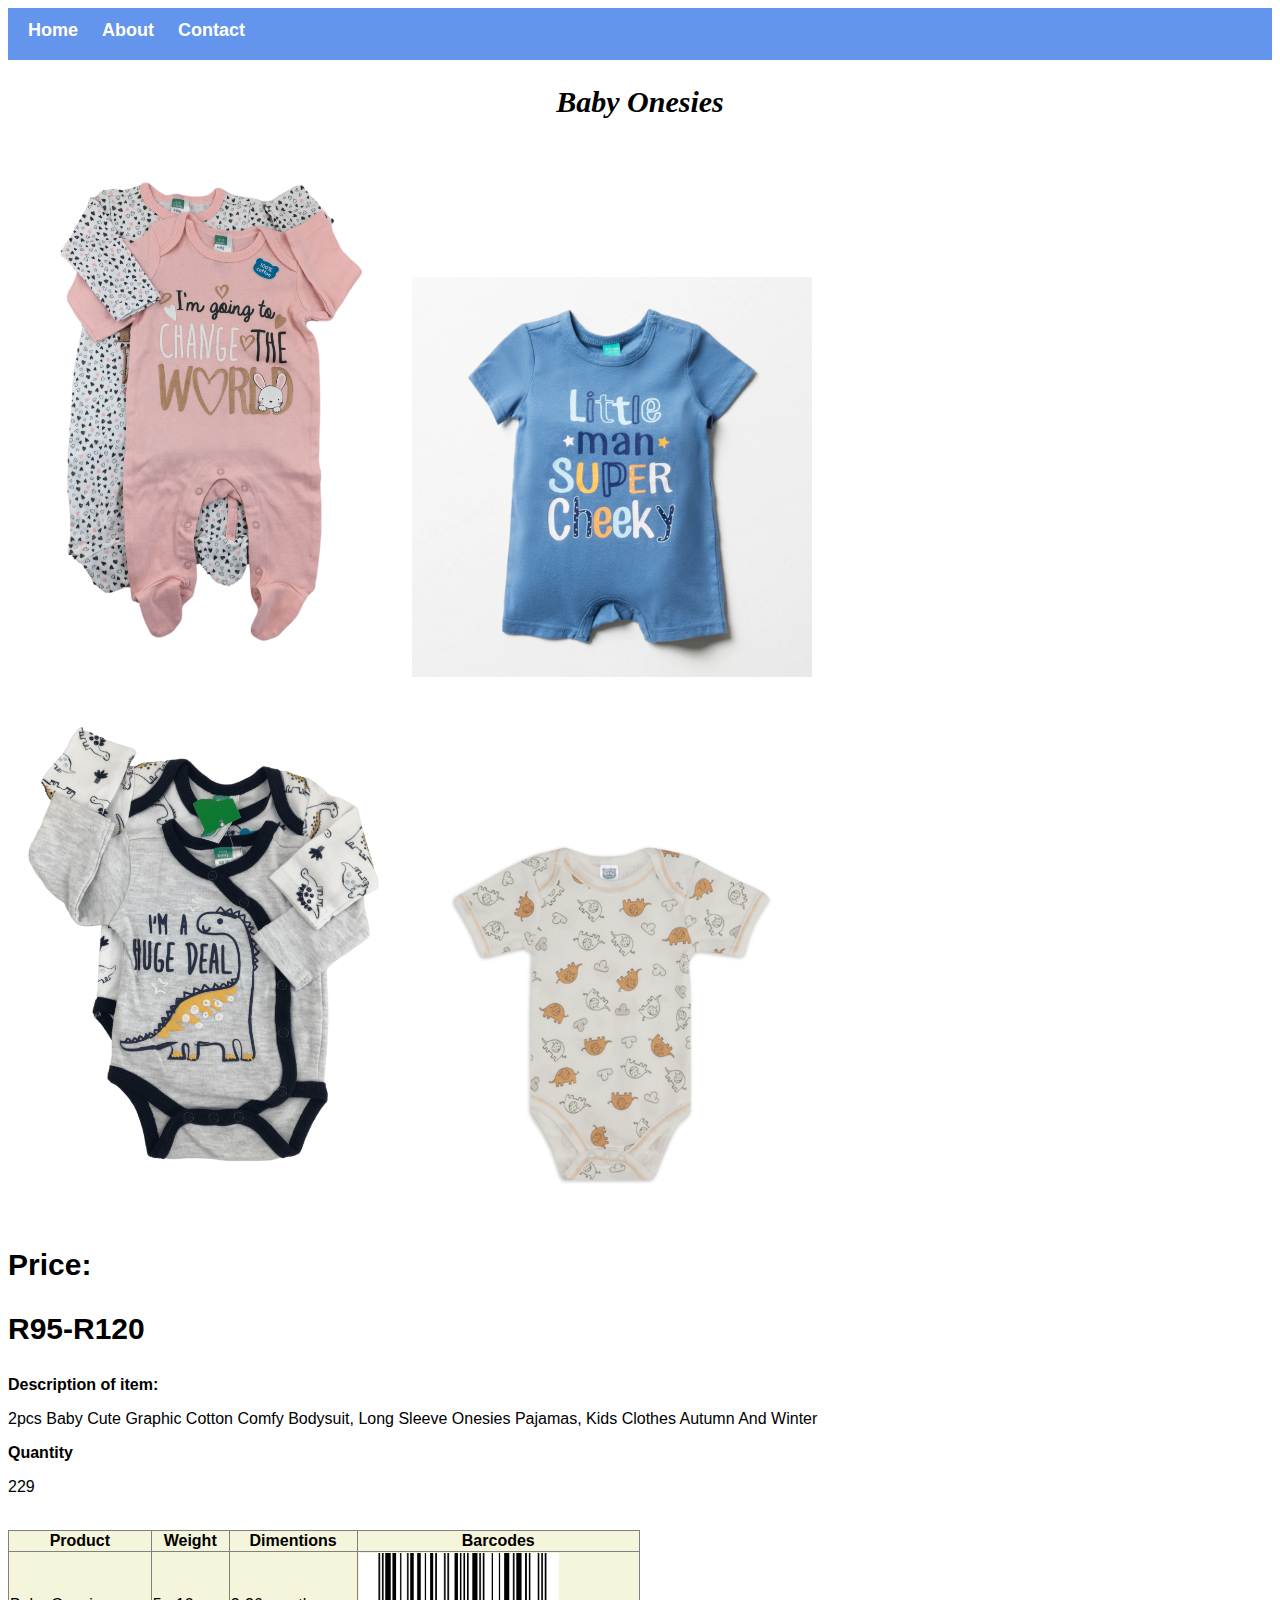
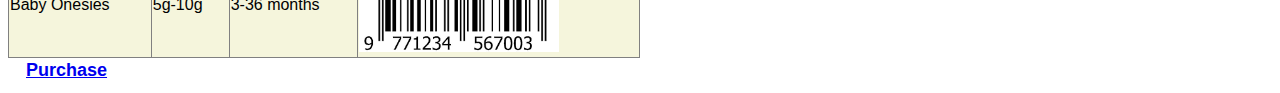
<file: item4.html>
<!DOCTYPE html>
<html>
    <head>
        <title>Baby Onesies</title>
        <link rel="stylesheet" href="styles.css">
    </head>
    <body>
        <div id="menu">
            <a href="index.html">Home</a>
            <a href="about.html">About</a>
            <a href="contact.html">Contact</a>
        </div>
        <h2>Baby Onesies</h2>
        <img src="images/clothing.2.png"width="400">
        <img src="images/clothing.3.webp"width="400">
        <br/>
        <img src="images/clothing.4.png"width="400">
        <img src="images/clothing.5.webp"width="400">
        <br/>
        <div id="price">
        <p><b>Price:</b></p>
        <p><b>R95-R120</b></p>
        </div>
        <p><b>Description of item:</b></p>
        <p>2pcs Baby Cute Graphic Cotton Comfy Bodysuit, Long Sleeve Onesies Pajamas, Kids Clothes Autumn And Winter</p>
        <p><b>Quantity</b></p>
        <p>229</p>
        <br/>
        <table border="1">
                
            <tr>
                <th>Product</th>
                <th>Weight</th>
                <th>Dimentions</th>
                <th>Barcodes</th>
            </tr>

            <tr>
                <td>Baby Onesies</td>
                <td>5g-10g</td>
                <td>3-36 months</td>
                <td><img src="images/clothing.7.png"width="200"></td>
            </tr>
        </table>
            <div id="buy">
        <a href="buy4.html">Purchase</a>
            </div>
       
            
    </body>
</html>
</file>
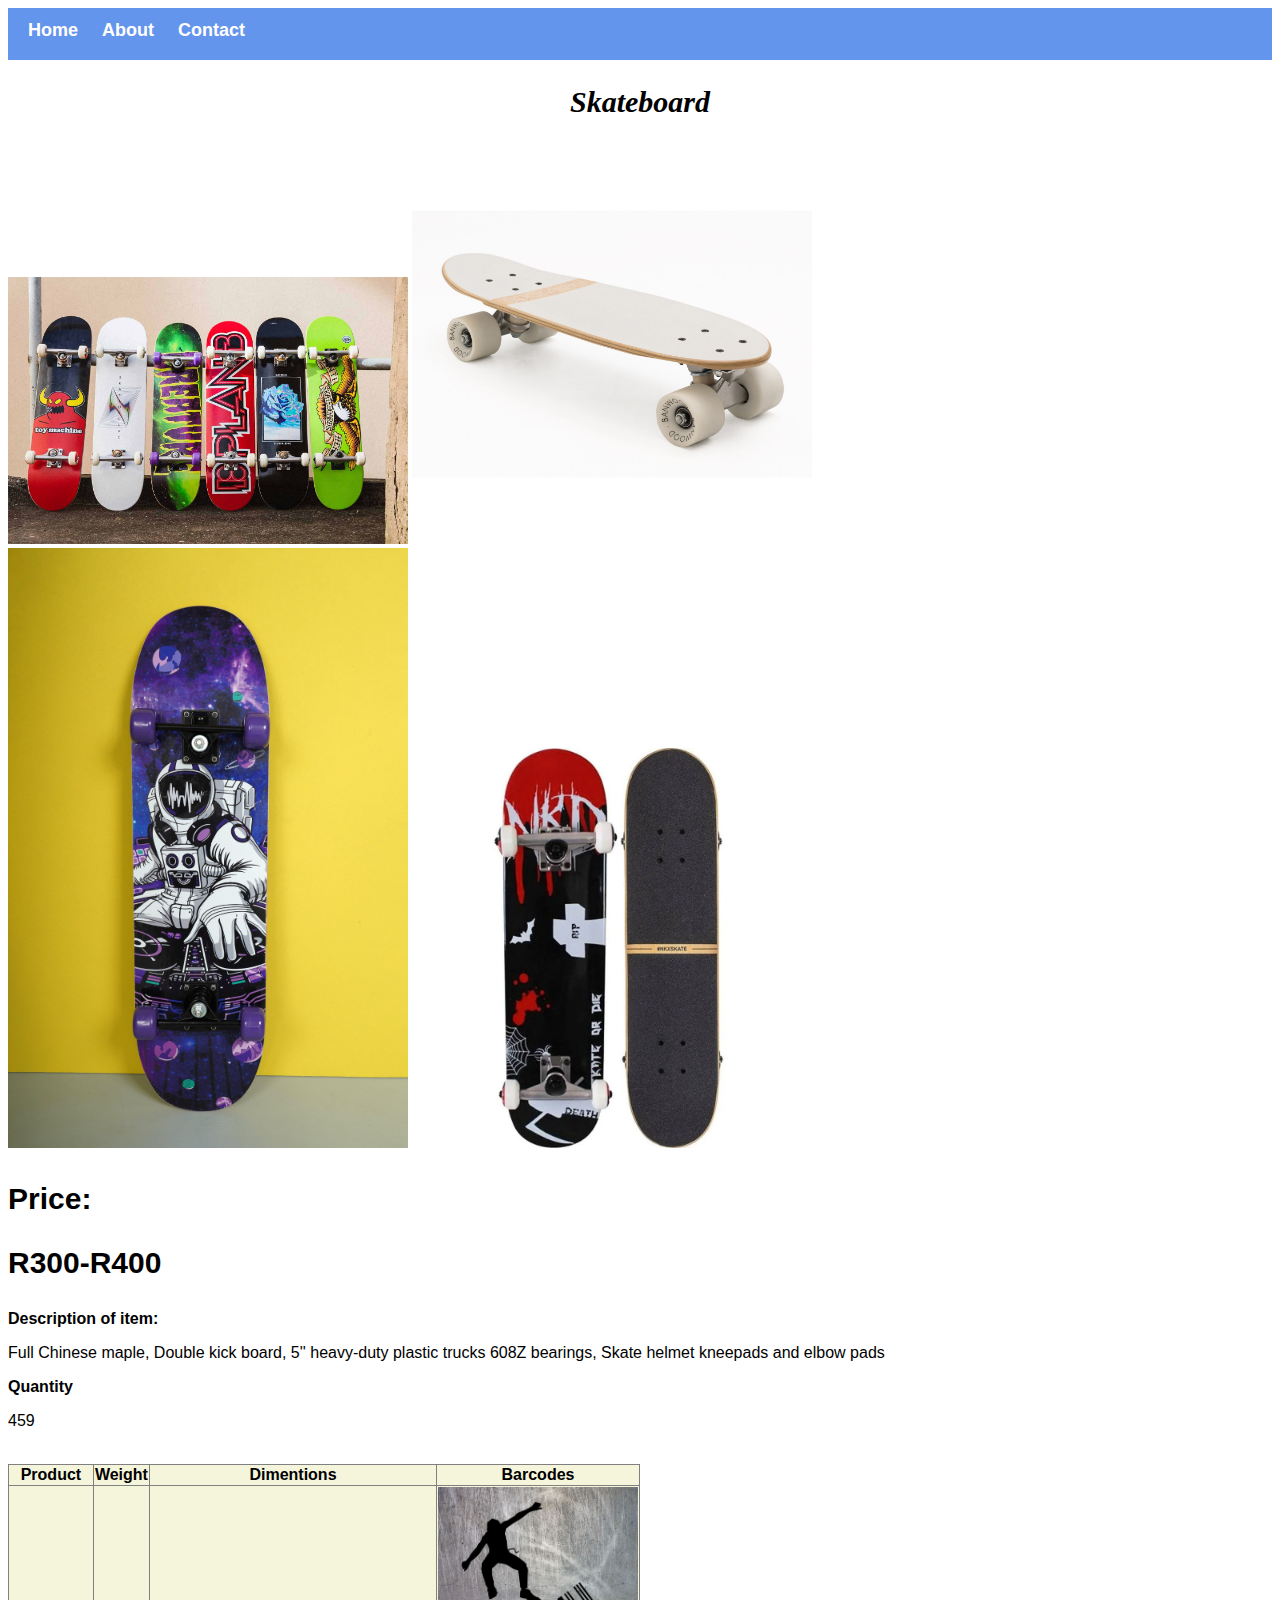
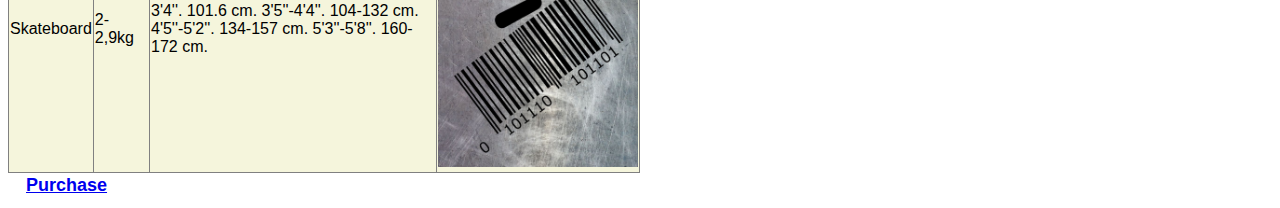
<file: item5.html>
<!DOCTYPE html>
<html>
    <head>
        <title>Skateboard</title>
        <link rel="stylesheet" href="styles.css">
    </head>
    <body>
        <div id="menu">
            <a href="index.html">Home</a>
            <a href="about.html">About</a>
            <a href="contact.html">Contact</a>
        </div>
        <h2>Skateboard</h2>
        <img src="images/skate.2.jpg"width="400">
        <img src="images/skate.3.jpg"width="400">
        <br/>
        <img src="images/skate.4.jpg"width="400">
        <img src="images/skate.5.jpg"width="400">
        <br/>
        <div id="price">
        <p><b>Price:</b></p>
        <p><b>R300-R400</b></p>
        </div>
        <p><b>Description of item:</b></p>
        <p>Full Chinese maple, Double kick board, 5'' heavy-duty plastic trucks 608Z bearings, Skate helmet kneepads and elbow pads</p>
        <p><b>Quantity</b></p>
        <p>459</p>
        <br/>
        <table border="1">
                
            <tr>
                <th>Product</th>
                <th>Weight</th>
                <th>Dimentions</th>
                <th>Barcodes</th>
            </tr>

            <tr>
                <td>Skateboard</td>
                <td>2-2,9kg</td>
                <td>3'4''. 101.6 cm. 3'5''-4'4''. 104-132 cm. 4'5''-5'2''. 134-157 cm. 5'3''-5'8''. 160-172 cm. </td>
                <td><img src="images/skate.7.jpg"width="200"></td>
            </tr>
        </table>
            <div id="buy">
        <a href="buy5.html">Purchase</a>
            </div>
       
            
    </body>
</html>
</file>
<file: styles.css>
.gallery img{
    width: 100%;
}

h2{
    font-family: Impact, fantasy;
    text-align: center;
    font-size: 30px;
    
    font-style:italic;
}

h4{
    font-family: Impact, fantasy;
    font-size: 20px;
    color:aqua;
    font-style:italic;
}

p{
    font-family: Helvetica, sans-serif;
}

#menu{
    width: 100%;
    height: 40px;
    background-color: cornflowerblue;
    padding-top: 12px;
}

#menu a{
    color: #ffffff;
    font-family:Helvetica, sans-serif;
    font-size: 18px;
    text-decoration: none;
    font-weight: 800;

    padding-left: 20px;
    padding-bottom: 20px;
}

#menu a:hover{
    color:#5077bd;
}

#price{
    font-size: 30px;
}
table{
    background-color: beige;
    font-family: Helvetica, sans-serif;
    border-collapse: collapse;
    width:50%;
}

#buy a{
    width: 128px;
    height: 25px;
    display: block;
    padding-left: 18px;
    padding-top: 2px;
    font-size: 18px;
    font-family: Helvetica, sans-serif;
    font-weight: 800;
}

#buy a:hover{
    color:black;
    font-family:Helvetica, sans-serif;
    font-size: 18px;
    text-decoration: none;
    font-weight: 800;

    padding-left: 20px;
    padding-bottom: 20px;
}
</file>
